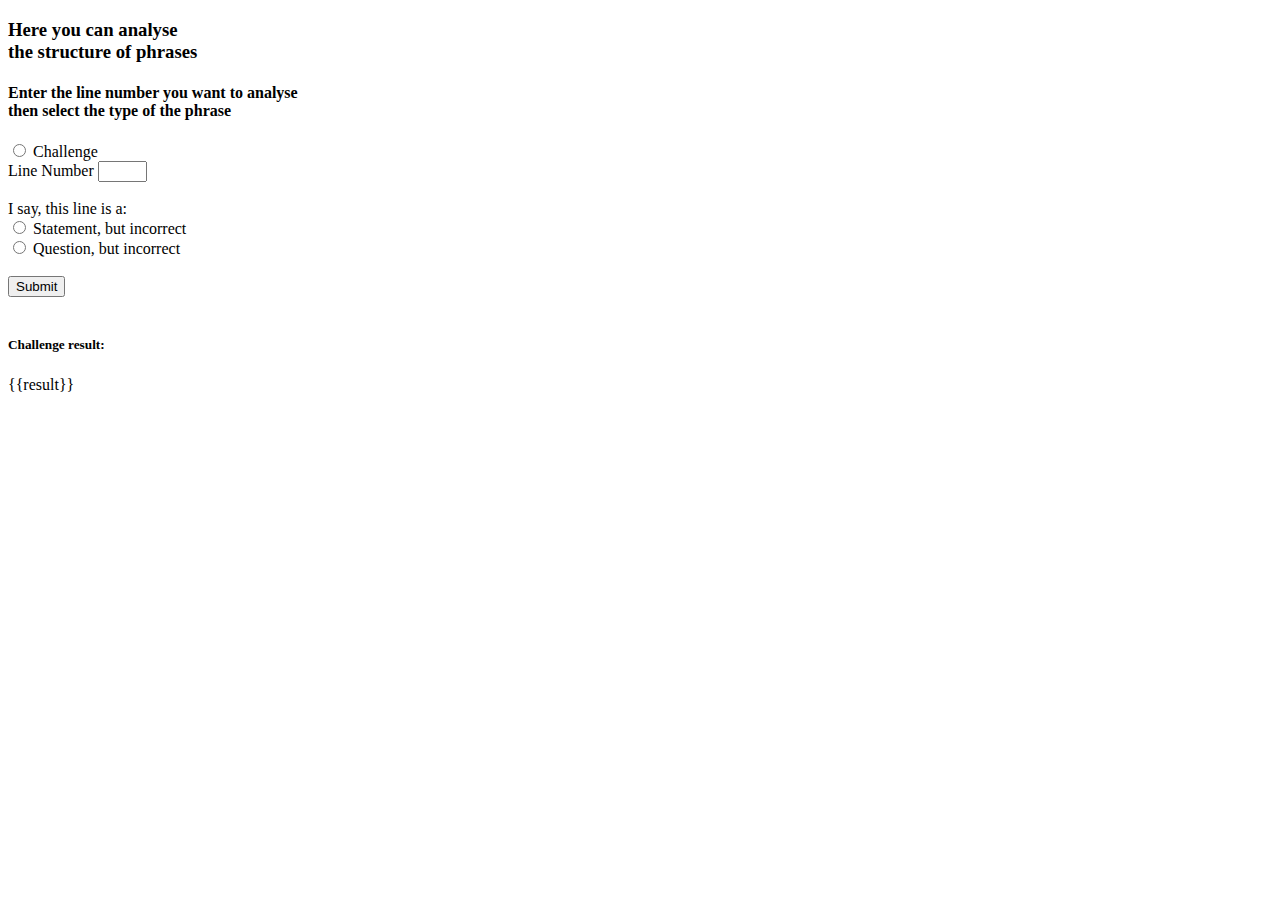
<file: templates/structure.html>
<!DOCTYPE html>
<html lang="en">

    <div id="analyse" class="col-xs-12">
        <h3 id="header">Here you can analyse <br>the structure of phrases</h3>
        <h4>Enter the line number you want to analyse <br>
                then select the type of the phrase</h4>
            
        <form method="POST" name="structure">
                <input type="radio" name="cc" value="chal" required> Challenge<br>
                <label for="line">Line Number</label>
                <input type="text" name="line" id="line" maxlength="3" size="3" required/>
                <br>
                <br>
                I say, this line is a:<br>
                <input type="radio" name="sq" value="stat" required/> Statement, but incorrect<br>
                <input type="radio" name="sq" value="ques"/> Question, but incorrect<br>
                
                <br>
                <input type="hidden" name="form" value="structure"/>
                <input type="submit" value="Submit"/>
        </form>
            
        <div id="result">
            <br>
            <h5>Challenge result:</h5>
            {{result}}
        </div>
    </div>

</html>
</file>
